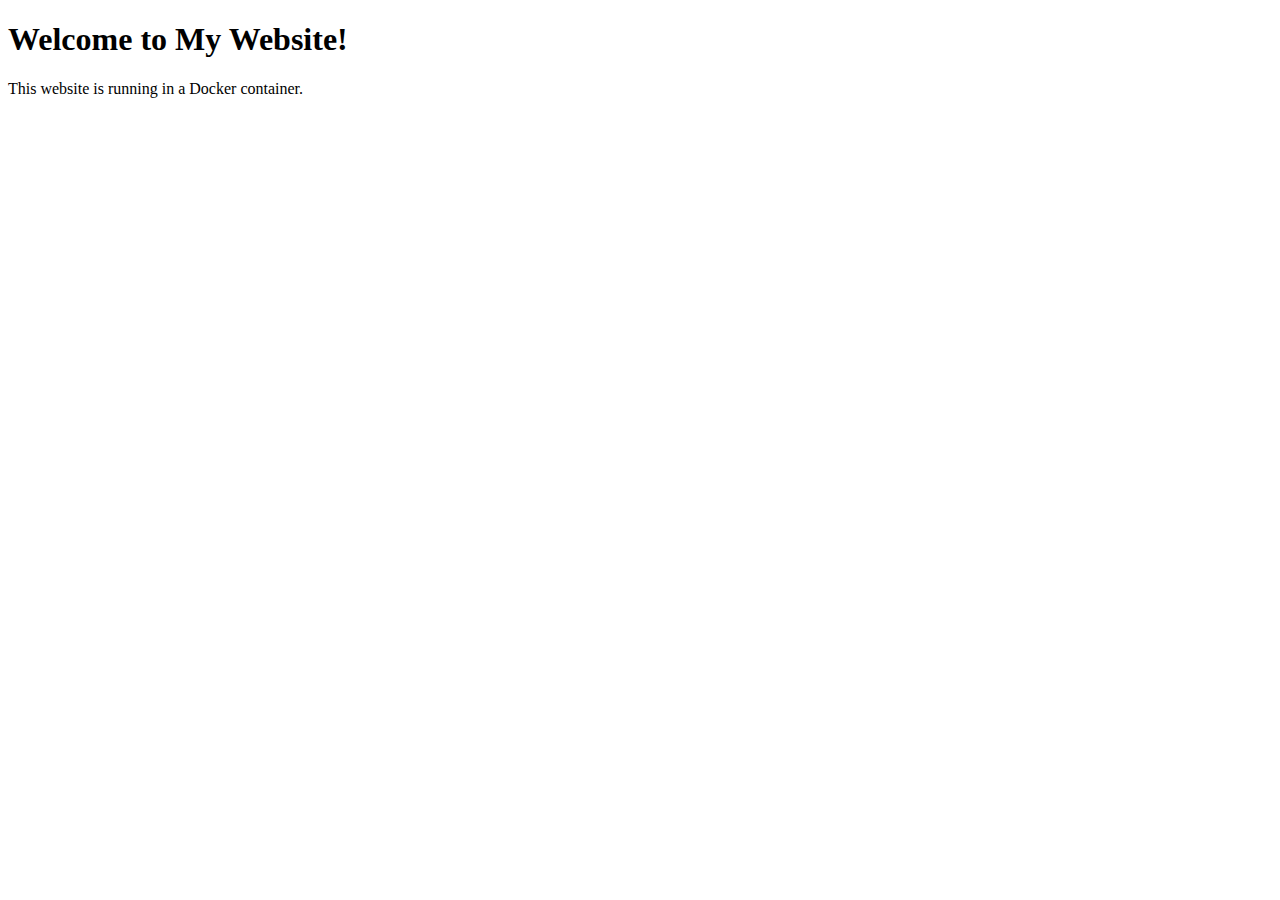
<file: my-website/index.html>
<!DOCTYPE html>
<html lang="en">
<head>
    <meta charset="UTF-8">
    <meta name="viewport" content="width=device-width, initial-scale=1.0">
    <title>My Website</title>
</head>
<body>
    <h1>Welcome to My Website!</h1>
    <p>This website is running in a Docker container.</p>
</body>
</html>
</file>
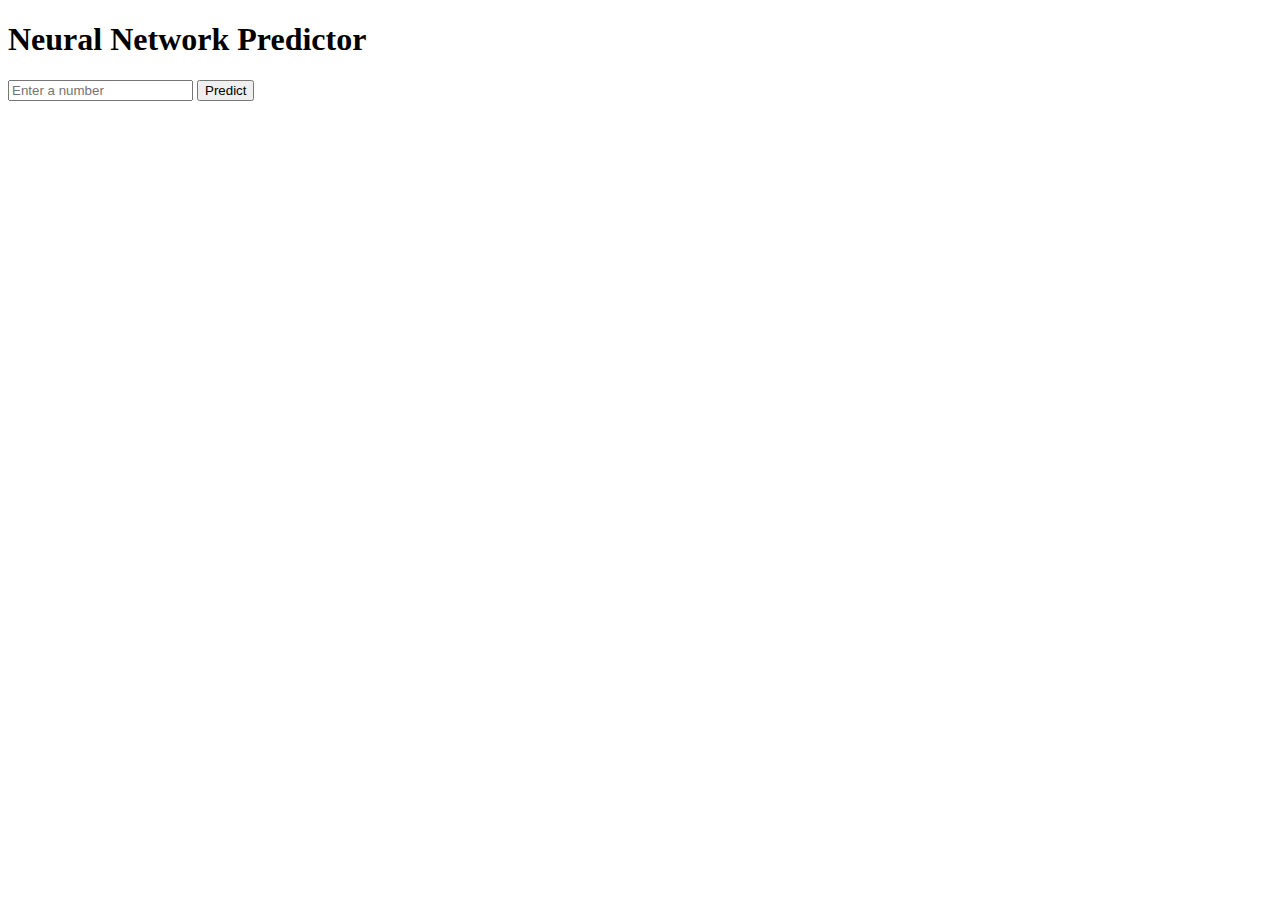
<file: nn-app/templates/index.html>
<!DOCTYPE html>
<html lang="en">
<head>
    <meta charset="UTF-8">
    <meta name="viewport" content="width=device-width, initial-scale=1.0">
    <title>Neural Network Predictor</title>
</head>
<body>
    <h1>Neural Network Predictor</h1>
    <form id="predictForm">
        <input type="number" name="inputValue" placeholder="Enter a number" required />
        <button type="submit">Predict</button>
    </form>
    <p id="result"></p>

    <script>
        document.getElementById('predictForm').onsubmit = async (e) => {
            e.preventDefault();
            const formData = new FormData(e.target);
            const response = await fetch('/predict', {
                method: 'POST',
                body: formData,
            });
            const result = await response.json();
            document.getElementById('result').innerText = `Predicted output: ${result.prediction}`;
        };
    </script>
</body>
</html>
</file>
